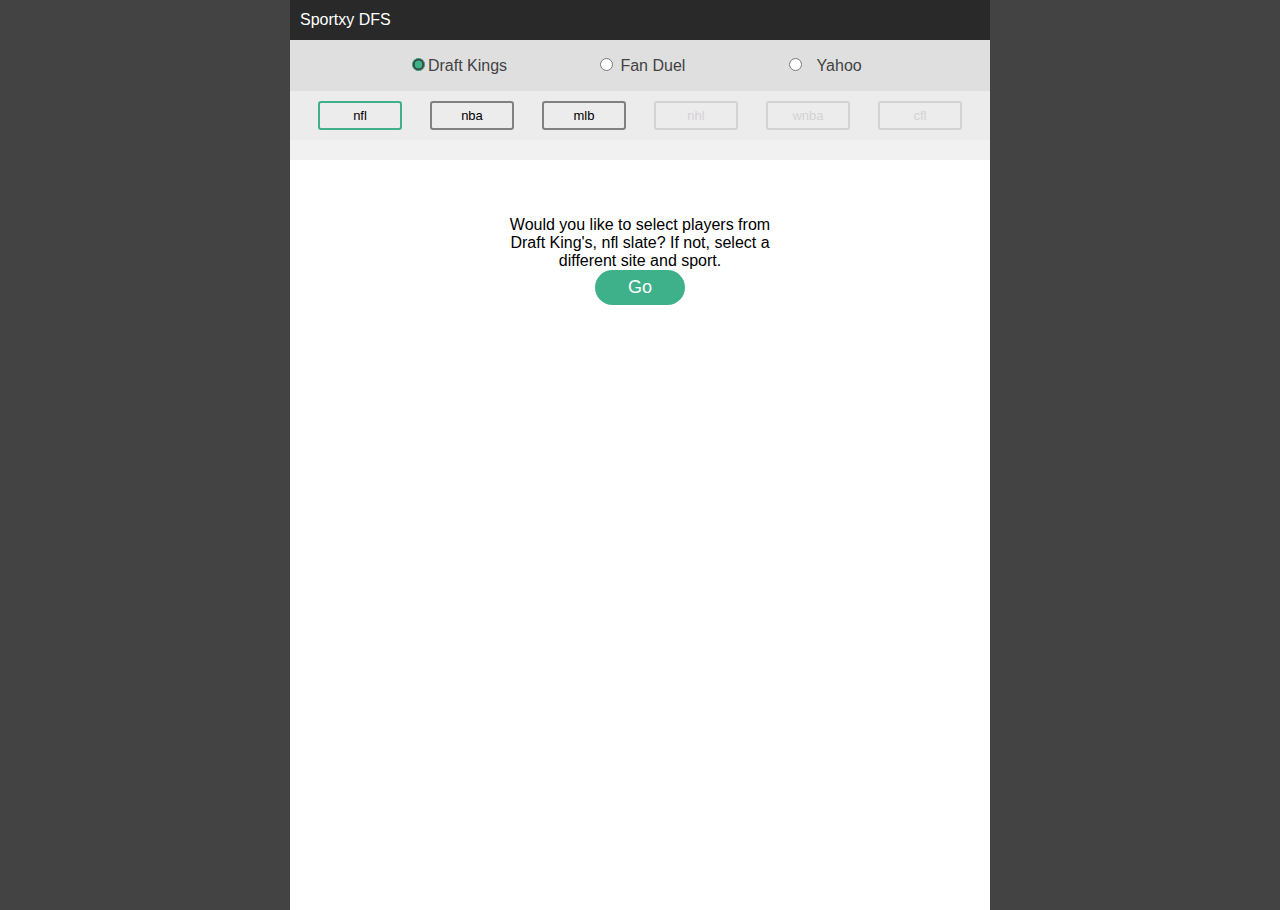
<file: v2/index.html>
<!DOCTYPE html>
<html lang="en">   
<head>
  <meta charset="UTF-8">
  <meta name="viewport" content="width=device-width, initial-scale=1.0">
  <link rel="stylesheet" href="static/design/BEM/index.css">
  <link rel="preconnect" href="https://fonts.googleapis.com">
  <link rel="preconnect" href="https://fonts.gstatic.com" crossorigin>
  <link href="https://fonts.googleapis.com/css2?family=Bebas+Neue&display=swap" rel="stylesheet">
  <link rel="stylesheet" href="static/design/BEM/index.css" class="css">
  <title>Document</title>
</head>
<body>
  <header class="header bebas-neue-header">
    <p class="logo">
        <span class="logo__text--name">sportxy</span>
        <span class="logo__text--subject">dfs</span>
    </p>
  </header>
  <form class="site-select bebas-neue-regular" id="roster-options" action="">
    <div id="sites"></div>
    <div id="sports"></div>
  </form>
    <div id="controls"></div>
    <div id="content"></div>
  <script src="  main.js" type="module"></script>
</body>
</html>
</file>
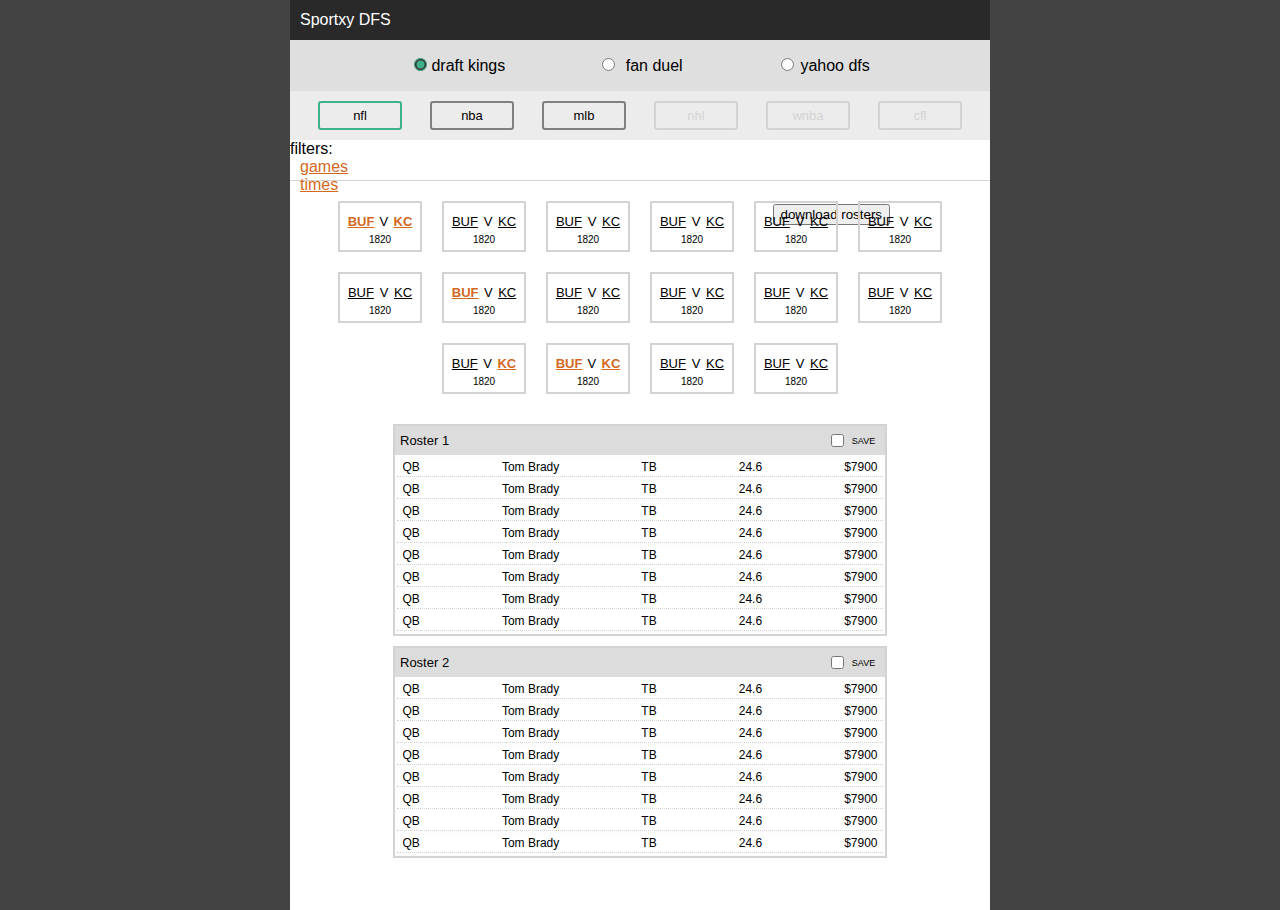
<file: v2/static/design/BEM/index.html>
<!DOCTYPE html>
<html lang="en">
<head>
    <meta charset="UTF-8">
    <meta name="viewport" content="width=device-width, initial-scale=1.0">
    <link rel="stylesheet" href="index.css">
    <link rel="preconnect" href="https://fonts.googleapis.com">
    <link rel="preconnect" href="https://fonts.gstatic.com" crossorigin>
    <link href="https://fonts.googleapis.com/css2?family=Bebas+Neue&display=swap" rel="stylesheet">
    <title>Document</title>
</head>
<body>
    <header class="header bebas-neue-header">
    <p class="logo">
        <span class="logo__text--name">sportxy</span>
        <span class="logo__text--subject">dfs</span>
    </p>
    </header>
    <form class="site-select bebas-neue-regular" id="roster-options" action="">
        <ul class="site-options">
            <li class="site-options__option">
                <label for="dk">
                    <input type="radio" id="dk" name="site-select" value="dk" checked></label>
                    <p site-options__link>draft kings</p>
                </label>
            </li>
            <li class="site-options__option">
                <label for="fd">
                    <input type="radio" id="fd" name="site-select" value="fd"></label>
                    <p site-options__link>fan duel</p>
                </label>
            </li>
            <li class="site-options__option">
                <label for="yf">
                    <input type="radio" id="yf" name="site-select" value="yf"></label>
                    <p site-options__link>yahoo dfs</p>
                </label>
            </li>
        </ul>
        <div class="sport-options">
            <p class="sport-options__option sport-options__option--selected">nfl</p>
            <p class="sport-options__option">nba</p>
            <p class="sport-options__option">mlb</p>
            <p class="sport-options__option sport-options__option--disabled">nhl</p>
            <p class="sport-options__option sport-options__option--disabled">wnba</p>
            <p class="sport-options__option sport-options__option--disabled">cfl</p>
        </div>
    </form>
    <!-- <div class="btn-submit">
      <p class="selection-memo">Would you like to select players from {site}, {sport} slate? If not, select a different site and sport.
      </p>      
      <input class="submit-btn" type="submit" for="roster-options" value="go"></input>
    </div> -->
    <div class="controls">
      <div class="filter-controls">
        <p class="filters__label">filters:</p><p class="filters__link">games</p><p class="filters__link">times</p>
      </div>
      <div class="player-controls">
        <p>view and/or confirm selections</p><p>clear selections</p>
      </div>
      <div class="roster-controls"><button class="roster-controls__btn">download rosters</button class="roster-controls__btn"></div>
    </div> 
    <div class="schedule">
      <div class="schedule-card">
        <div class="schedule-card__game-info">
          <section class="schedule-card__teams">
            <p class="schedule-card__link--clicked">BUF</p>
            <p>V</p>
            <p class="schedule-card__link--clicked">KC</p>
          </section>
          <p class="schedule-card__time">1820</p>
        </div>
      </div>
      <div class="schedule-card">
        <div class="schedule-card__game-info">
          <section class="schedule-card__teams">
            <p class="schedule-card__link">BUF</p>
            <p>V</p>
            <p class="schedule-card__link">KC</p>
          </section>
          <p class="schedule-card__time">1820</p>
        </div>
      </div>
      <div class="schedule-card">
        <div class="schedule-card__game-info">
          <section class="schedule-card__teams">
            <p class="schedule-card__link">BUF</p>
            <p>V</p>
            <p class="schedule-card__link">KC</p>
          </section>
          <p class="schedule-card__time">1820</p>
        </div>
      </div>
      <div class="schedule-card">
        <div class="schedule-card__game-info">
          <section class="schedule-card__teams">
            <p class="schedule-card__link">BUF</p>
            <p>V</p>
            <p class="schedule-card__link">KC</p>
          </section>
          <p class="schedule-card__time">1820</p>
        </div>
      </div>
      <div class="schedule-card">
        <div class="schedule-card__game-info">
          <section class="schedule-card__teams">
            <p class="schedule-card__link">BUF</p>
            <p>V</p>
            <p class="schedule-card__link">KC</p>
          </section>
          <p class="schedule-card__time">1820</p>
        </div>
      </div>
      <div class="schedule-card">
        <div class="schedule-card__game-info">
          <section class="schedule-card__teams">
            <p class="schedule-card__link">BUF</p>
            <p>V</p>
            <p class="schedule-card__link">KC</p>
          </section>
          <p class="schedule-card__time">1820</p>
        </div>
      </div>
      <div class="schedule-card">
        <div class="schedule-card__game-info">
          <section class="schedule-card__teams">
            <p class="schedule-card__link">BUF</p>
            <p>V</p>
            <p class="schedule-card__link">KC</p>
          </section>
          <p class="schedule-card__time">1820</p>
        </div>
      </div>
      <div class="schedule-card">
        <div class="schedule-card__game-info">
          <section class="schedule-card__teams">
            <p class="schedule-card__link--clicked">BUF</p>
            <p>V</p>
            <p class="schedule-card__link">KC</p>
          </section>
          <p class="schedule-card__time">1820</p>
        </div>
      </div>
      <div class="schedule-card">
        <div class="schedule-card__game-info">
          <section class="schedule-card__teams">
            <p class="schedule-card__link">BUF</p>
            <p>V</p>
            <p class="schedule-card__link">KC</p>
          </section>
          <p class="schedule-card__time">1820</p>
        </div>
      </div>
      <div class="schedule-card">
        <div class="schedule-card__game-info">
          <section class="schedule-card__teams">
            <p class="schedule-card__link">BUF</p>
            <p>V</p>
            <p class="schedule-card__link">KC</p>
          </section>
          <p class="schedule-card__time">1820</p>
        </div>
      </div>
      <div class="schedule-card">
        <div class="schedule-card__game-info">
          <section class="schedule-card__teams">
            <p class="schedule-card__link">BUF</p>
            <p>V</p>
            <p class="schedule-card__link">KC</p>
          </section>
          <p class="schedule-card__time">1820</p>
        </div>
      </div>
      <div class="schedule-card">
        <div class="schedule-card__game-info">
          <section class="schedule-card__teams">
            <p class="schedule-card__link">BUF</p>
            <p>V</p>
            <p class="schedule-card__link">KC</p>
          </section>
          <p class="schedule-card__time">1820</p>
        </div>
      </div>
      <div class="schedule-card">
        <div class="schedule-card__game-info">
          <section class="schedule-card__teams">
            <p class="schedule-card__link">BUF</p>
            <p>V</p>
            <p class="schedule-card__link--clicked">KC</p>
          </section>
          <p class="schedule-card__time">1820</p>
        </div>
      </div>
      <div class="schedule-card">
        <div class="schedule-card__game-info">
          <section class="schedule-card__teams">
            <p class="schedule-card__link--clicked">BUF</p>
            <p>V</p>
            <p class="schedule-card__link--clicked">KC</p>
          </section>
          <p class="schedule-card__time">1820</p>
        </div>
      </div>
      <div class="schedule-card">
        <div class="schedule-card__game-info">
          <section class="schedule-card__teams">
            <p class="schedule-card__link">BUF</p>
            <p>V</p>
            <p class="schedule-card__link">KC</p>
          </section>
          <p class="schedule-card__time">1820</p>
        </div>
      </div>
      <div class="schedule-card">
        <div class="schedule-card__game-info">
          <section class="schedule-card__teams">
            <p class="schedule-card__link">BUF</p>
            <p>V</p>
            <p class="schedule-card__link">KC</p>
          </section>
          <p class="schedule-card__time">1820</p>
        </div>
      </div>
    </div>
    <div class="times">
      <div class="times-container">
        <div class="time-card time-card--clicked">
            <p class="time-card__time">MORNING</p>
        </div>
        <div class="time-card">
            <p class="time-card__time">AFTERNOON</p>
        </div>
        <div class="time-card">
            <p class="time-card__time">PRIMETIME</p>
        </div>
      </div>
      <div class="btn-submit">
        <input class="submit-btn" type="submit" for="roster-options" value="search"></input>
      </div>
    </div>
    <div class="players">
      <div class="player-list">
        <div class="player__stats player-list__labels">
          <span class="player__data">position</span>
          <span class="player__data">name</span>
          <span class="player__data">team</span>
          <span class="player__data">fppg</span>
          <span class="player__data">salary</span>
        </div>
        <div class="player selected">
          <div class="player__stats">
            <span class="player__data player__data--uppercase">qb</span>
            <span class="player__data">tom brady</span>
            <span class="player__data player__data--uppercase">tb</span>
            <span class="player__data">24.6</span>
            <span class="player__data">$7900</span>
          </div>
          <div class="player__game">
            <p>MIA@TB 10/10/2021 01:00PM ET</p>
          </div>
        </div>
        <div class="player">
          <div class="player__stats">
            <span class="player__data player__data--uppercase">qb</span>
            <span class="player__data">tom brady</span>
            <span class="player__data player__data--uppercase">tb</span>
            <span class="player__data">24.6</span>
            <span class="player__data">$7900</span>
          </div>
          <div class="player__game">
            <p>MIA@TB 10/10/2021 01:00PM ET</p>
          </div>
        </div>
        <div class="player">
          <div class="player__stats">
            <span class="player__data player__data--uppercase">qb</span>
            <span class="player__data">tom brady</span>
            <span class="player__data player__data--uppercase">tb</span>
            <span class="player__data">24.6</span>
            <span class="player__data">$7900</span>
          </div>
          <div class="player__game">
            <p>MIA@TB 10/10/2021 01:00PM ET</p>
          </div>
        </div>
        <div class="player">
          <div class="player__stats">
            <span class="player__data player__data--uppercase">qb</span>
            <span class="player__data">tom brady</span>
            <span class="player__data player__data--uppercase">tb</span>
            <span class="player__data">24.6</span>
            <span class="player__data">$7900</span>
          </div>
          <div class="player__game">
            <p>MIA@TB 10/10/2021 01:00PM ET</p>
          </div>
        </div>
        <div class="player">
          <div class="player__stats">
            <span class="player__data player__data--uppercase">qb</span>
            <span class="player__data">tom brady</span>
            <span class="player__data player__data--uppercase">tb</span>
            <span class="player__data">24.6</span>
            <span class="player__data">$7900</span>
          </div>
          <div class="player__game">
            <p>MIA@TB 10/10/2021 01:00PM ET</p>
          </div>
        </div>
        <div class="player">
          <div class="player__stats">
            <span class="player__data player__data--uppercase">qb</span>
            <span class="player__data">tom brady</span>
            <span class="player__data player__data--uppercase">tb</span>
            <span class="player__data">24.6</span>
            <span class="player__data">$7900</span>
          </div>
          <div class="player__game">
            <p>MIA@TB 10/10/2021 01:00PM ET</p>
          </div>
        </div>
        <div class="player">
          <div class="player__stats">
            <span class="player__data player__data--uppercase">qb</span>
            <span class="player__data">tom brady</span>
            <span class="player__data player__data--uppercase">tb</span>
            <span class="player__data">24.6</span>
            <span class="player__data">$7900</span>
          </div>
          <div class="player__game">
            <p>MIA@TB 10/10/2021 01:00PM ET</p>
          </div>
        </div>   
      </div>
      <div class="player-pool">
        <div class="close-icon"><p class="close-icon__text">back</p></div>
        <ul class="player-pool__list">
          <li class="player-pool__item"><p class="player-pool__position">qb</p><p class="player-pool__name">tom brady</p><p class="player-pool__fppg">29.1</p><p class="player-pool__salary">$7999</p></li>
          <li class="player-pool__item"><p class="player-pool__position">qb</p><p class="player-pool__name">tom brady</p><p class="player-pool__fppg">29.1</p><p class="player-pool__salary">$7999</p></li>
          <li class="player-pool__item"><p class="player-pool__position">qb</p><p class="player-pool__name">tom brady</p><p class="player-pool__fppg">29.1</p><p class="player-pool__salary">$7999</p></li>
          <li class="player-pool__item"><p class="player-pool__position">qb</p><p class="player-pool__name">tom brady</p><p class="player-pool__fppg">29.1</p><p class="player-pool__salary">$7999</p></li>
          <li class="player-pool__item"><p class="player-pool__position">qb</p><p class="player-pool__name">tom brady</p><p class="player-pool__fppg">29.1</p><p class="player-pool__salary">$7999</p></li>
          <li class="player-pool__item"><p class="player-pool__position">qb</p><p class="player-pool__name">tom brady</p><p class="player-pool__fppg">29.1</p><p class="player-pool__salary">$7999</p></li>
          <li class="player-pool__item"><p class="player-pool__position">qb</p><p class="player-pool__name">tom brady</p><p class="player-pool__fppg">29.1</p><p class="player-pool__salary">$7999</p></li>
          <li class="player-pool__item"><p class="player-pool__position">qb</p><p class="player-pool__name">tom brady</p><p class="player-pool__fppg">29.1</p><p class="player-pool__salary">$7999</p></li>
          <li class="player-pool__item"><p class="player-pool__position">qb</p><p class="player-pool__name">tom brady</p><p class="player-pool__fppg">29.1</p><p class="player-pool__salary">$7999</p></li>
          <li class="player-pool__item"><p class="player-pool__position">qb</p><p class="player-pool__name">tom brady</p><p class="player-pool__fppg">29.1</p><p class="player-pool__salary">$7999</p></li>
          <li class="player-pool__item"><p class="player-pool__position">qb</p><p class="player-pool__name">tom brady</p><p class="player-pool__fppg">29.1</p><p class="player-pool__salary">$7999</p></li>
          <li class="player-pool__item"><p class="player-pool__position">qb</p><p class="player-pool__name">tom brady</p><p class="player-pool__fppg">29.1</p><p class="player-pool__salary">$7999</p></li>
          <li class="player-pool__item"><p class="player-pool__position">qb</p><p class="player-pool__name">tom brady</p><p class="player-pool__fppg">29.1</p><p class="player-pool__salary">$7999</p></li>
        </ul>
        <div class="btn-container">
          <input class="btn-get" type="submit" value="get rosters">
        </div>
      </div>
    </div>
    <div class="rosters">
      <div class="roster">
        <div class="roster-heading">
          <p class="roster-id">roster 1</p>
          <label for="roster-1" class="roster__save">
            <input id="roster-1" type="checkbox" class="roster__save-input" name="roster-1" value="roster-1">
            <p class="roster__save-text">save</p>
          </label>
        </div>        <div class="roster__player">
          <div class="roster-player__items">
            <span class="player__data player__data--uppercase">qb</span>
            <span class="player__data">tom brady</span>
            <span class="player__data player__data--uppercase">tb</span>
            <span class="player__data">24.6</span>
            <span class="player__data">$7900</span>
          </div>
        </div> 
        <div class="roster__player">
          <div class="roster-player__items">
            <span class="player__data player__data--uppercase">qb</span>
            <span class="player__data">tom brady</span>
            <span class="player__data player__data--uppercase">tb</span>
            <span class="player__data">24.6</span>
            <span class="player__data">$7900</span>
          </div>
        </div> 
        <div class="roster__player">
          <div class="roster-player__items">
            <span class="player__data player__data--uppercase">qb</span>
            <span class="player__data">tom brady</span>
            <span class="player__data player__data--uppercase">tb</span>
            <span class="player__data">24.6</span>
            <span class="player__data">$7900</span>
          </div>
        </div> 
        <div class="roster__player">
          <div class="roster-player__items">
            <span class="player__data player__data--uppercase">qb</span>
            <span class="player__data">tom brady</span>
            <span class="player__data player__data--uppercase">tb</span>
            <span class="player__data">24.6</span>
            <span class="player__data">$7900</span>
          </div>
        </div> 
        <div class="roster__player">
          <div class="roster-player__items">
            <span class="player__data player__data--uppercase">qb</span>
            <span class="player__data">tom brady</span>
            <span class="player__data player__data--uppercase">tb</span>
            <span class="player__data">24.6</span>
            <span class="player__data">$7900</span>
          </div>
        </div> 
        <div class="roster__player">
          <div class="roster-player__items">
            <span class="player__data player__data--uppercase">qb</span>
            <span class="player__data">tom brady</span>
            <span class="player__data player__data--uppercase">tb</span>
            <span class="player__data">24.6</span>
            <span class="player__data">$7900</span>
          </div>
        </div> 
        <div class="roster__player">
          <div class="roster-player__items">
            <span class="player__data player__data--uppercase">qb</span>
            <span class="player__data">tom brady</span>
            <span class="player__data player__data--uppercase">tb</span>
            <span class="player__data">24.6</span>
            <span class="player__data">$7900</span>
          </div>
        </div> 
        <div class="roster__player">
          <div class="roster-player__items">
            <span class="player__data player__data--uppercase">qb</span>
            <span class="player__data">tom brady</span>
            <span class="player__data player__data--uppercase">tb</span>
            <span class="player__data">24.6</span>
            <span class="player__data">$7900</span>
          </div>
        </div> 
      </div>
      <div class="roster">
        <div class="roster-heading">
          <p class="roster-id">roster 2</p>
          <label for="roster-1" class="roster__save">
            <input id="roster-1" type="checkbox" class="roster__save-input" name="roster-1" value="roster-1">
            <p class="roster__save-text">save</p>
          </label>
        </div>
        <div class="roster__player">
          <div class="roster-player__items">
            <span class="player__data player__data--uppercase">qb</span>
            <span class="player__data">tom brady</span>
            <span class="player__data player__data--uppercase">tb</span>
            <span class="player__data">24.6</span>
            <span class="player__data">$7900</span>
          </div>
        </div> 
        <div class="roster__player">
          <div class="roster-player__items">
            <span class="player__data player__data--uppercase">qb</span>
            <span class="player__data">tom brady</span>
            <span class="player__data player__data--uppercase">tb</span>
            <span class="player__data">24.6</span>
            <span class="player__data">$7900</span>
          </div>
        </div> 
        <div class="roster__player">
          <div class="roster-player__items">
            <span class="player__data player__data--uppercase">qb</span>
            <span class="player__data">tom brady</span>
            <span class="player__data player__data--uppercase">tb</span>
            <span class="player__data">24.6</span>
            <span class="player__data">$7900</span>
          </div>
        </div> 
        <div class="roster__player">
          <div class="roster-player__items">
            <span class="player__data player__data--uppercase">qb</span>
            <span class="player__data">tom brady</span>
            <span class="player__data player__data--uppercase">tb</span>
            <span class="player__data">24.6</span>
            <span class="player__data">$7900</span>
          </div>
        </div> 
        <div class="roster__player">
          <div class="roster-player__items">
            <span class="player__data player__data--uppercase">qb</span>
            <span class="player__data">tom brady</span>
            <span class="player__data player__data--uppercase">tb</span>
            <span class="player__data">24.6</span>
            <span class="player__data">$7900</span>
          </div>
        </div> 
        <div class="roster__player">
          <div class="roster-player__items">
            <span class="player__data player__data--uppercase">qb</span>
            <span class="player__data">tom brady</span>
            <span class="player__data player__data--uppercase">tb</span>
            <span class="player__data">24.6</span>
            <span class="player__data">$7900</span>
          </div>
        </div> 
        <div class="roster__player">
          <div class="roster-player__items">
            <span class="player__data player__data--uppercase">qb</span>
            <span class="player__data">tom brady</span>
            <span class="player__data player__data--uppercase">tb</span>
            <span class="player__data">24.6</span>
            <span class="player__data">$7900</span>
          </div>
        </div> 
        <div class="roster__player">
          <div class="roster-player__items">
            <span class="player__data player__data--uppercase">qb</span>
            <span class="player__data">tom brady</span>
            <span class="player__data player__data--uppercase">tb</span>
            <span class="player__data">24.6</span>
            <span class="player__data">$7900</span>
          </div>
        </div> 
      </div>
    </div>
</body>
</html>
</file>
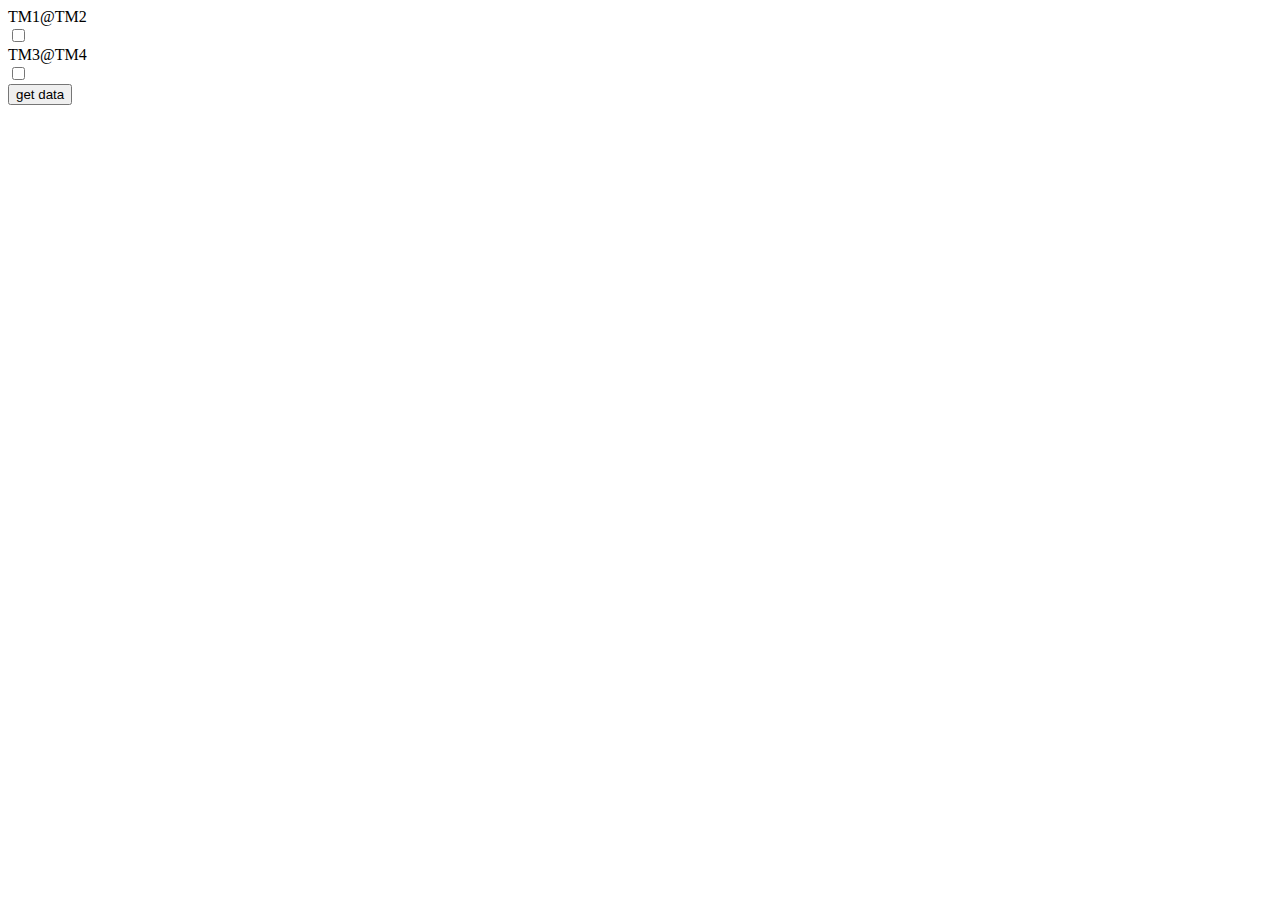
<file: formxy.html>
<!doctype html>
<html>
<head></head>
<body>
<div id="main"> /*
<form action="" name="formxy" id="formxy" method="post">
  <div>
    <label id="lbl-gm-1" for="gm-1" class=""><section>gm@gm</section></label>
    <input id="input-gm-1" name="gm-1" type="checkbox"></input>
  </div>
  <div>
    <label id="lbl-gm-2" for="gm-2" class=""><section>gm@gm</section></label>
    <input id="input-gm-2" name="gm-2" type="checkbox"></input>
  </div>
  
  <!-- submit -->  
  <input type="submit" name="get-data" value="get data" onclick="" id="btn-get-data" class="btn-submit">  */
</form>
</div>


<script>
// GLOBALS
const main = document.getElementById("main");
let schedule = [{GmInfo: "TM1@TM2 2024-07-17 1500"},{GmInfo: "TM3@TM4 2024-07-17 1500" }];
let formVals;

//FUNCTIONS 

/* Get shedule
* in: date
* fn: query api
* out: schedule
*/
function getSchedule(date){
// date: YYYY-MM-DD
}




/* Generate Gm Template
* in: form data
* fn: create object
* out: form data as object -> fetch function
*/
function genGmTemplate(arr){
  let gms = `<form action="" name="formxy" id="formxy" method="post">`;
  for(let i=0; i<arr.length; i++){
  let gmNum = i;
  let gmInfoArr = arr[i]["GmInfo"].split(" ");
  let gmInfo = gmInfoArr[0];
  let template = `<div>
    <label id="lbl-gm-${gmNum}" for="gm-${gmNum}" class=""><section>${gmInfo}</section></label>
    <input id="input-gm-${gmNum}" name="gm-${gmNum}" type="checkbox"></input>
  </div>`;
  gms = gms + `${template}`;
  }
  gms += `<!-- submit -->  
  <input type="submit" name="get-data" value="get data" onclick="" id="btn-get-data" class="btn-submit">
  </form>`;
  main.innerHTML = gms;
}  
genGmTemplate(schedule);


// CONTROL
/* Get form data
* in: form data
* fn: create object
* out: form data as object -> fetch function
*/
  const btn = document.querySelector("#btn-get-data");
  const form = document.querySelector('#formxy');

  btn.addEventListener('click', (e) => {
  e.preventDefault();
  const formData = new FormData(form);
  const values = [...formData.entries()];
  formVals = values;
  console.log(formVals);
  });





</script>
</body>
</html>
</file>
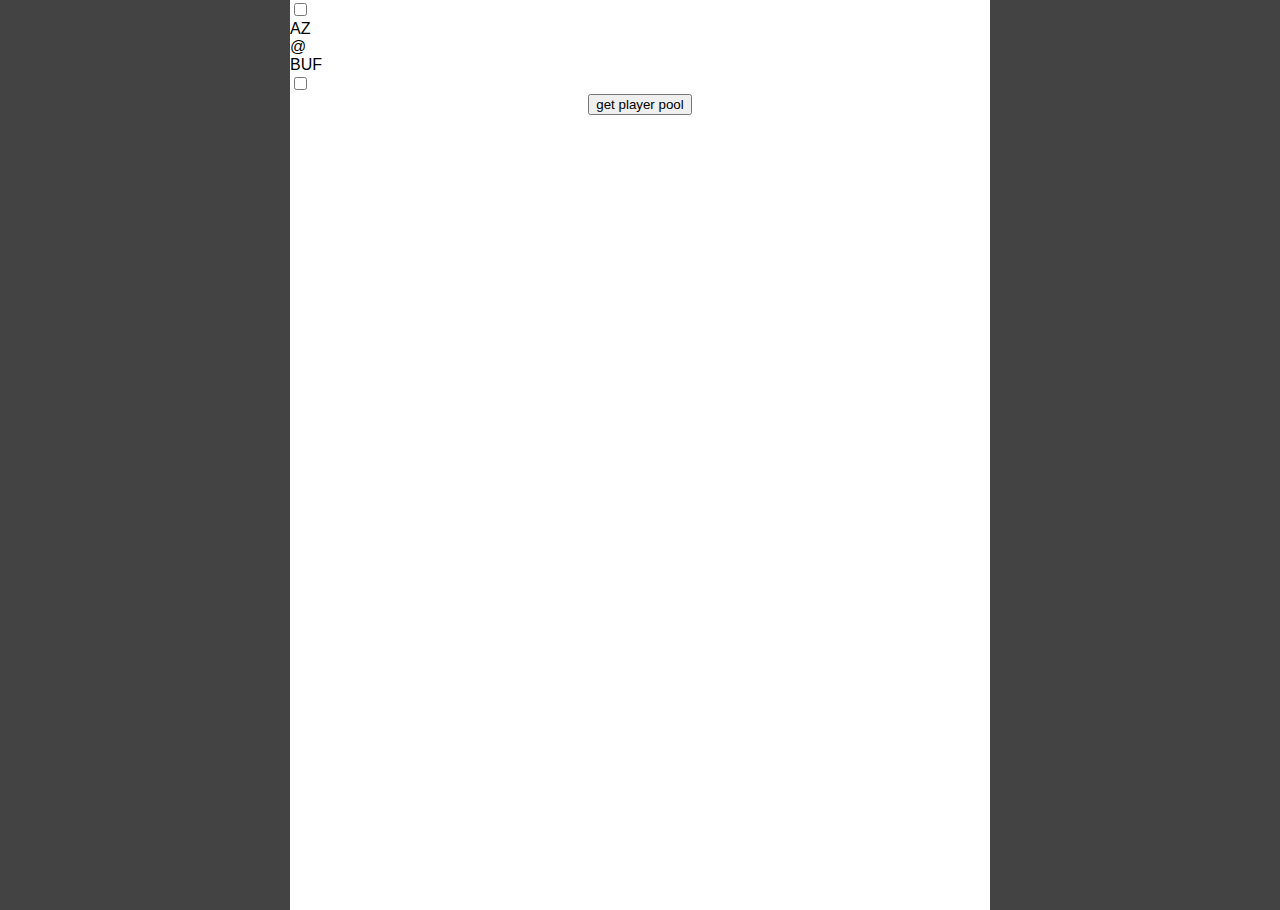
<file: dev/dev.html>
<!DOCTYPE html>
<html lang="en">
<head>
  <meta charset="UTF-8">
  <meta name="viewport" content="width=device-width, initial-scale=1.0">
  <link rel="stylesheet" href="../main.css">
  <title>Document</title>
</head>
<body>
<style></style>
<div class="gameContainer">
  <form action="" class="gameOptionForm" name="gameOptionForm" id="gameOptions">
    <div class="gameOption">
      <label for="Arz">
        <input type="checkbox" value="AZ" name="Arz">
        <p>AZ</p>
      </label>
      <p>@</p>
      <label for="Buffalo">
        <p>BUF</p>
        <input type="checkbox" value="BUF" name="Buffalo">
      </label>
    </div>
    <div class="game-option-submit-container" style="width: 100%; text-align: center;">
      <input type="submit" id="game-submit" value="get player pool" class="game-option-submit">
    </div>
  </form>
</div>
<script>
const form = document.getElementById("gameOptions");
form.addEventListener("submit", function (e){
const submit = document.getElementById("game-submit");
  e.preventDefault();
  data =  new FormData(form, submit);
  for(const [key, value] of data.entries()){
    console.log(key, value);
  }
})


</script>
<!--0
: 
AvgPointsPerGame
: 
"26"
GameInfo
: 
"JAX@BUF 10/08/2023 09:30AM ET"
TeamAbbrev
: 
"BUF"
createdAt
: 
"0000-00-00 00:00:00"
id
: 
"5"
name
: 
"Stefon Diggs"
nameID
: 
"Stefon Diggs (30042356)"
playerID
: 
"30042356"
position
: 
"WR"
rosterPos
: 
"WR/FLEX"
salary
: 
"8400"
updatedAt
: 
"0000-00-00 00:00:00"
<div class="gameOption">
  <label for="AZ">
    <input type="checkbox" value="AZ" name="AZ">
    <p>CHI</p>
  </label>
  <p>@</p>
  <label for="AZ">
    <p>DET</p>
    <input type="checkbox" value="AZ" name="AZ">
  </label>
</div>
<div class="gameOption">
  <label for="AZ">
    <input type="checkbox" value="AZ" name="AZ">
    <p>CHI</p>
  </label>
  <p>@</p>
  <label for="AZ">
    <p>DET</p>
    <input type="checkbox" value="AZ" name="AZ">
  </label>
</div>
<div class="gameOption">
  <label for="AZ">
    <input type="checkbox" value="AZ" name="AZ">
    <p>AZ</p>
  </label>
  <p>@</p>
  <label for="AZ">
    <p>BUF</p>
    <input type="checkbox" value="AZ" name="AZ">
  </label>
</div>
<div class="gameOption">
  <label for="AZ">
    <input type="checkbox" value="AZ" name="AZ">
    <p>CHI</p>
  </label>
  <p>@</p>
  <label for="AZ">
    <p>DET</p>
    <input type="checkbox" value="AZ" name="AZ">
  </label>
</div>
<div class="gameOption">
  <label for="AZ">
    <input type="checkbox" value="AZ" name="AZ">
    <p>CHI</p>
  </label>
  <p>@</p>
  <label for="AZ">
    <p>DET</p>
    <input type="checkbox" value="AZ" name="AZ">
  </label>
</div>
<div class="gameOption">
  <label for="AZ">
    <input type="checkbox" value="AZ" name="AZ">
    <p>AZ</p>
  </label>
  <p>@</p>
  <label for="AZ">
    <p>BUF</p>
    <input type="checkbox" value="AZ" name="AZ">
  </label>
</div>
<div class="gameOption">
  <label for="AZ">
    <input type="checkbox" value="AZ" name="AZ">
    <p>CHI</p>
  </label>
  <p>@</p>
  <label for="AZ">
    <p>DET</p>
    <input type="checkbox" value="AZ" name="AZ">
  </label>
</div>
<div class="gameOption">
  <label for="AZ">
    <input type="checkbox" value="AZ" name="AZ">
    <p>CHI</p>
  </label>
  <p>@</p>
  <label for="AZ">
    <p>DET</p>
    <input type="checkbox" value="AZ" name="AZ">
  </label>
</div>
<div class="gameOption">
  <label for="AZ">
    <input type="checkbox" value="AZ" name="AZ">
    <p>AZ</p>
  </label>
  <p>@</p>
  <label for="AZ">
    <p>BUF</p>
    <input type="checkbox" value="AZ" name="AZ">
  </label>
</div>
<div class="gameOption">
  <label for="AZ">
    <input type="checkbox" value="AZ" name="AZ">
    <p>CHI</p>
  </label>
  <p>@</p>
  <label for="AZ">
    <p>DET</p>
    <input type="checkbox" value="AZ" name="AZ">
  </label>
</div>
<div class="gameOption">
  <label for="AZ">
    <input type="checkbox" value="AZ" name="AZ">
    <p>CHI</p>
  </label>
  <p>@</p>
  <label for="AZ">
    <p>DET</p>
    <input type="checkbox" value="AZ" name="AZ">
  </label>
</div>
<div class="gameOption">
  <label for="AZ">
    <input type="checkbox" value="AZ" name="AZ">
    <p>AZ</p>
  </label>
  <p>@</p>
  <label for="AZ">
    <p>BUF</p>
    <input type="checkbox" value="AZ" name="AZ">
  </label>
</div>
<div class="gameOption">
  <label for="AZ">
    <input type="checkbox" value="AZ" name="AZ">
    <p>CHI</p>
  </label>
  <p>@</p>
  <label for="AZ">
    <p>DET</p>
    <input type="checkbox" value="AZ" name="AZ">
  </label>
</div>
<div class="gameOption">
  <label for="AZ">
    <input type="checkbox" value="AZ" name="AZ">
    <p>CHI</p>
  </label>
  <p>@</p>
  <label for="AZ">
    <p>DET</p>
    <input type="checkbox" value="AZ" name="AZ">
  </label>
</div>
<div class="gameOption">
  <label for="AZ">
    <input type="checkbox" value="AZ" name="AZ">
    <p>AZ</p>
  </label>
  <p>@</p>
  <label for="AZ">
    <p>BUF</p>
    <input type="checkbox" value="AZ" name="AZ">
  </label>
</div>
<div class="gameOption">
  <label for="AZ">
    <input type="checkbox" value="AZ" name="AZ">
    <p>CHI</p>
  </label>
  <p>@</p>
  <label for="AZ">
    <p>DET</p>
    <input type="checkbox" value="AZ" name="AZ">
  </label>
</div> 
<div class="gameOption">
  <label for="AZ">
    <input type="checkbox" value="AZ" name="AZ">
    <p>CHI</p>
  </label>
  <p>@</p>
  <label for="AZ">
    <p>DET</p>
    <input type="checkbox" value="AZ" name="AZ">
  </label>
</div> -->
</body>
</html>
</file>
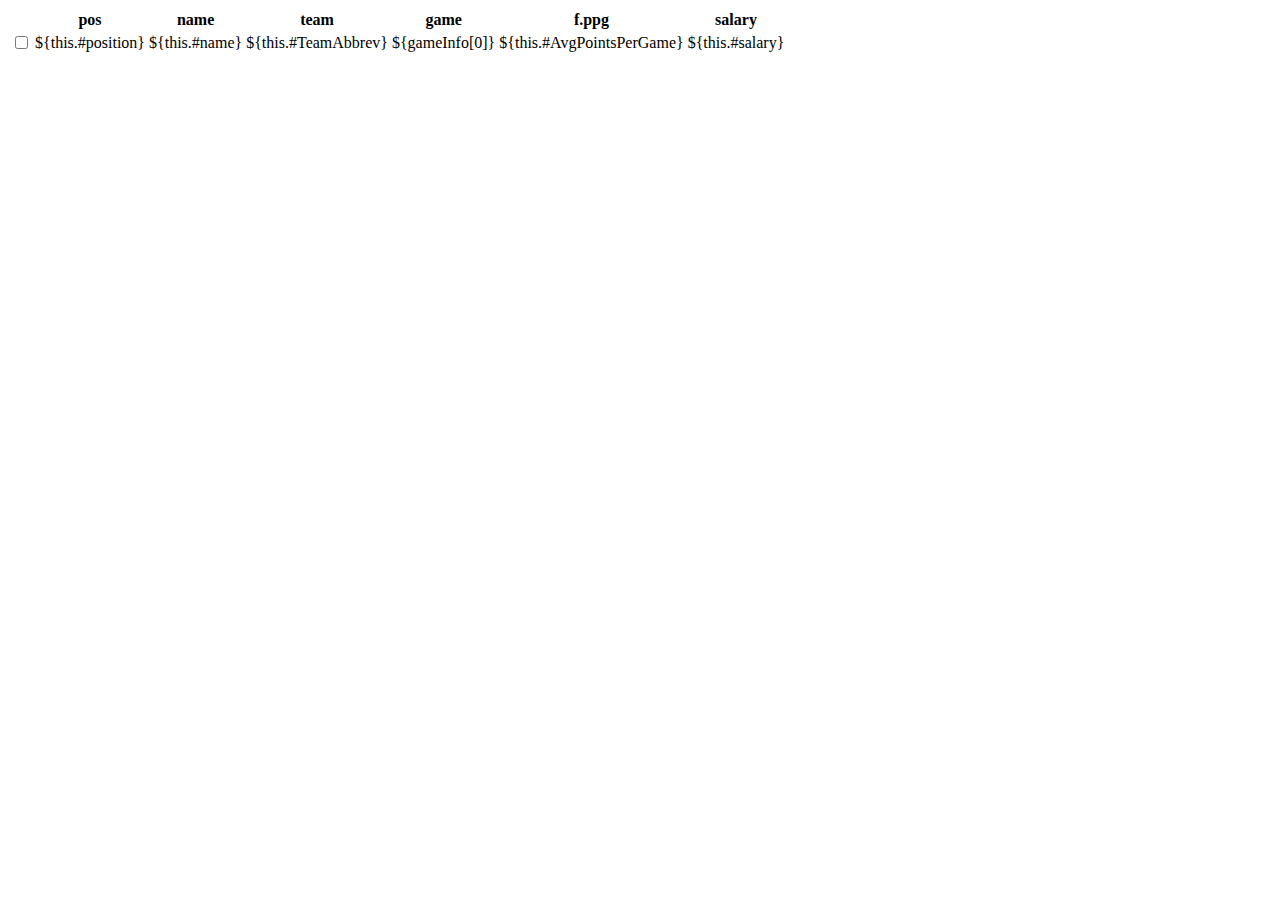
<file: dev/table.html>
<!DOCTYPE html>
<html lang="en">
<head>
  <meta charset="UTF-8">
  <meta name="viewport" content="width=device-width, initial-scale=1.0">
  <title>Document</title>
</head>
<body>
  <table>
    <tr>
      <th></th>
      <th>pos</th>
      <th>name</th>
      <th>team</th>
      <th>game</th>
      <th>f.ppg</th>
      <th>salary</th>
    </tr>
    <tr>
      <td class="player-list--input">
        <label for="${this.#name}">
          <input type="checkbox" id="player-${this.#id}" name="${this.#name}" value="${this.#id}">
        </label>
      </td>
      <td>${this.#position}</td>
      <td>${this.#name}</td>
      <td>${this.#TeamAbbrev}</td>
      <td>${gameInfo[0]}</td>
      <td>${this.#AvgPointsPerGame}</td>
      <td>${this.#salary}</td>
    </tr>
  </table>
  <script src="./x.js"></script>
</body>
</html>
</file>
<file: v2/static/design/BEM/index.css>
/* 
Block
Encapsulates a standalone entity that is meaningful on its own. 
While blocks can be nested and interact with each other, 
semantically they remain equal; there is no precedence or hierarchy. 
Holistic entities without DOM representation (such as controllers or 
models) can be blocks as well.

Element
Parts of a block and have no standalone meaning. 
Any element is semantically tied to its block. 

Modifier
Flags on blocks or elements. Use them to change appearance, 
behavior or state.

ex: 
form class="form form--theme-xmas form--simple">
  <input class="form__input" type="text" />
  <input
    class="form__submit form__submit--disabled"
    type="submit" />
</form>

.form { }
.form--theme-xmas { }
.form--simple { }
.form__input { }
.form__submit { }
.form__submit--disabled { }
*/
html, body, p{
    padding: 0;
    margin: 0;
    font-family: sans-serif, 'Segoe UI', Tahoma, Geneva, Verdana;
}
html{
    background-color: #434343;
    height: 100%;
    width: 100%;
}
body{
    background-color: #fff;
    margin: 0 auto;
    /* height: 100%; */
    min-height: 100vh;
    width: 100%;
    max-width: 700px;
    min-width: 330px;
    /* overflow: inherit; */
    padding-bottom: 10px;
}
#controls{
    background: #f1f1f1;
    /* min-height: 50px; */
    padding: 10px;
}
.bebas-neue-regular {
    font-family: "Bebas Neue", sans-serif;
    font-weight: 400;
    font-style: normal;
}
.btn-container{
    display: flex;
    justify-content: center;
    align-items: center;
    padding: 5px;
    margin: 5px 0;
}
.btn-get{
    width: 100px;
    height: 2.5em;
    border-radius: 5px;
    background: #d2f9d1;
    border: 1px solid #d2f9d1;
    color: #3d3d3d;
    text-transform: capitalize;    
}
.btn-submit{
/*  */
/* display: none; */
/*  */
    color: black;
    display: flex;
    height: 60%;
    min-height: 200px;
    max-height: 600px;
    flex-direction: column;
    align-items: center;
    justify-content: center;
}  
.close-icon{
    font-size: large;
    color: white;
    width: 90%;
    margin: 0 auto;
    text-align: right;
}
.close-icon__text{
    margin: 10px 0;
    text-decoration: underline;
    font-size: small;
}
.controls{
    border-bottom: 1px solid lightgrey;
    width: 100%;
    height: 90%;
    padding-left: 0px;
    height: 40px;
}
.controls__btn{
    padding: 5px;
    border: 1px solid lightgreen;
    background: #d2f9d1;
    color: #000000cf;
    border-radius: 5px;
    text-transform: uppercase;
    font-size: 10px;
    font-weight: 600;
    margin-left: auto;
    margin-right: 40px;
}
.player-search-controls{
    display: flex;
    align-items: center;
    font-size: smaller;
    height: 100%;
    text-align: left;
    text-transform: capitalize;
    margin-left: 40px;
}
.search__label{
    color: #5b5a5a;;
}
.filters{
    display: flex;
}
.filters__link{
    color: chocolate;
    text-decoration: underline;
    margin: 0 10px;
    cursor: pointer;
}
.header{
    color: white;
    font-family: 'Segoe UI', Tahoma, Geneva, Verdana, sans-serif;
    font-weight: 500;
    height: 6vh;
    max-height: 40px;
    display: flex;
    align-items: center;
    padding: 0px 10px;
    background: #292929;
}
/* .logo{

font-family: sans-serif;
} */
.logo__text--name{
    text-transform: capitalize;
}
.logo__text--subject{
    text-transform: uppercase;
}
.player{
    border: 1px solid lightgrey;
    /* padding: 1px 10px; */
    height: 40px;
    display: flex;
    margin: 0 auto 2px;
    width: 99%;
    flex-direction: column;
    justify-content: space-evenly;
}
.player__stats{
    display: flex;
    justify-content: space-between;
    font-size: 12px;
    padding: 0 5px;
    margin-bottom: 2px;
}
.player__game{
    font-size: x-small;
    padding:0 5px;
}
.player-list{
    width: 100%;
}
.player-list__labels{
    padding: 5px 1%;
    width: 97%;
    border-bottom: 1px solid #8080806b;
    margin: 0 auto 5px;
    font-weight: bold;    
}
.player__data{
    text-transform: capitalize;
    /* margin-right: 5px; */
}
.player__data--uppercase{
    text-transform: uppercase;
}
.player-controls{
    display: none;
    /* display: flex; */
    font-size: smaller;
    height: 100%;
    text-align: left;
    align-items: center;
    text-decoration: underline;
    color: green;
    justify-content: space-between;
    width: 95%;
}
.player-pool{
    display: none;
    /*  */
    width: 100%;
    /* display: flex; */
    flex-direction: column;
    z-index: 2;
    position: absolute;
    background: #000000d4;
    height: 100%;
}
.player-pool__list{
    padding: 0;
    text-align: center;
    color: white;
    list-style: none;
    margin: 0;
}
.player-pool__item{
    display: flex;
    justify-content: space-evenly;
    width: 90%;
    margin: 0 auto;
    background: #d3d3d382;
    border: 1px dotted darkgray;
    padding: 3px;
    align-items: center;
    margin-bottom: 2px;
    font-family: monospace;
}
.player-pool__position{
    margin: 0;
    text-transform: uppercase;
}
.player-pool__name{
    text-transform: capitalize;
    margin: 0;
}
.player-pool__salary, .player-pool__fppg{
    margin: 0;
}
.players{
    display: none;
    width: 100%;
    /* display: flex; */
}
.roster-controls{
    display: flex;
    align-items: center;
    font-size: smaller;
    height: 100%;
    text-align: left;
    text-transform: capitalize;
    justify-content: flex-end;
    width: 98%;
    max-width: 500px;
    margin: 0 auto;
}
.rosters{
    margin: 0 auto;
    /* height: 100%; */
    background: #fff;
    max-width: 500px;
}
.roster{
    background: #fdfdfd;
    border: 2px solid lightgrey;
    width: 98%;
    margin: 2% auto;
}

.roster-heading{
    display: flex;
    background: #cbcbcba6;
    justify-content: space-between;
    align-items: center;
    padding: 0 5px;
}
.roster-id{
    font-size: small;
    text-transform: capitalize;
}
.roster__player{
    padding: 2px 0;
    width: 99%;
    margin: 3px auto;
    border-bottom: 1px dotted lightgrey;
    background: #ffffff;
}
.roster-player__items{
    display: flex;
    justify-content: space-between;
    font-size: 12px;
    padding: 0 5px;
}
.roster__save{
    /* background: #f3f2f2a6; */
    width: 25%;
    padding: 5px 1%;
    text-align: right;
    font-size: smaller;
    display: flex;
    justify-content: flex-end;
    align-items: center;
}
.roster__save-text{
    font-size: xx-small;
    margin-left: 5px;
    text-transform: uppercase;
}
.selected{
    background: #d2f9d1;
    color: #373737;
}
.schedule{
    padding: 10px;
    display: flex;
    flex-wrap: wrap;
    justify-content: center;
    /* height: 70%; */
}
.schedule-card{
    width: 33%;
    max-width: 70px;
    padding: 5px;
    border: 2px solid lightgrey;
    margin: 10px;
}

.schedule-card__game-info{
    display: flex;
    flex-direction: column;
    font-size: small;
}
.schedule-card__teams{
    display: flex;
    justify-content: space-around;
    height: 2em;
    align-items: center;
}
.schedule-card__link, .schedule-card__link--clicked, .sport-options__option{
    cursor: pointer;
}
.schedule-card__link{
    text-decoration: underline;
}
.schedule-card__link--clicked{
    text-decoration: underline;
    color: chocolate;
    font-weight: 600;
}
.schedule-card__time{
    margin: 0;
    text-align: center;
    font-size: x-small;
}
.selection-memo{
    font-weight: 300;
    text-align: center;
    width: 80%;
    max-width: 290px;
}
.site-options{
    border: 0;
    background: #dbdbdbd1;
    display: flex;
    width: 90%;
    /* max-width: 500px; */
    height: 5vh;
    max-height: 35px;
    justify-content: space-evenly;
    margin: 0;
    padding: 8px 5%;
    list-style: none;
    align-items: center;
}
.site-options__option{
    accent-color: #3eb18a;
    padding: 1px;
    display: flex;
    align-items: center;
    justify-content: space-evenly;
    min-width: 100px;
}
.site-options__link{
    color: #434343;
    font-size: medium;
    font-weight: 500;
    text-decoration: none;
    text-transform: capitalize;
}
.site-select{
    background: #dbdbdb45;
    width: 100%;
}
.sport-options{
    background-color: rgb(211 211 211 / 26%);
    display: flex;
    justify-content: space-evenly;
    padding: 10px 0;
    width: 100%;
}
.sport-options__option{
    /* background-color: #d2f9d1; */
    border: 2px solid grey;
    border-radius: 3px;
    font-size: small;
    padding: 5px;
    text-align: center;
    width: 10%;
    max-width: 70px;
}
.sport-options__option--selected{
    border-color: #3eb18a;
}
.sport-options__option--disabled{
    border: 2px solid lightgrey;
    color: lightgrey;
}
.submit-btn{
    color: white;
    background-color: #3eb18a;
    border: 0;
    border-radius: 25px;
    font-size: large;
    height: 35px;
    text-transform: capitalize;
    width: 25%;
    max-width: 90px;
}
.times{
    /*  */
    display: none;
    /*  */
    margin: 0;
    /* display: flex; */
    flex-direction: column;
    padding: 10px;
    justify-content: space-around;
}
.time-card{
    text-align: center;
    margin: 0;
    font-size: smaller;
    border: 2px solid grey;
    padding: 10px;
    max-width: 90px;
    min-width: 80px;
    width: 25%;
}
.time-card--clicked{
    border: 2px solid chocolate;
    color: chocolate;
}
.time-card__time{
    margin: 0;
}
.times-container{
    display: flex;
    width: 100%;
    justify-content: space-around;
}
</file>
<file: main.css>
/* 
Block
Encapsulates a standalone entity that is meaningful on its own. 
While blocks can be nested and interact with each other, 
semantically they remain equal; there is no precedence or hierarchy. 
Holistic entities without DOM representation (such as controllers or 
models) can be blocks as well.

Element
Parts of a block and have no standalone meaning. 
Any element is semantically tied to its block. 

Modifier
Flags on blocks or elements. Use them to change appearance, 
behavior or state.

ex: 
form class="form form--theme-xmas form--simple">
  <input class="form__input" type="text" />
  <input
    class="form__submit form__submit--disabled"
    type="submit" />
</form>

.form { }
.form--theme-xmas { }
.form--simple { }
.form__input { }
.form__submit { }
.form__submit--disabled { }
*/
html, body, p{
  padding: 0;
  margin: 0;
  font-family: sans-serif, 'Segoe UI', Tahoma, Geneva, Verdana;
}
html{
  background-color: #434343;
  height: 100%;
  width: 100%;
}
body{
  background-color: #fff;
  margin: 0 auto;
  /* height: 100%; */
  min-height: 100vh;
  width: 100%;
  max-width: 700px;
  min-width: 330px;
  /* overflow: inherit; */
  padding-bottom: 10px;
}
#controls{
  background: #f1f1f1;
  /* min-height: 50px; */
  padding: 10px;
}
#close{
  cursor: pointer;
}
#LOGO{
  cursor: pointer;
}
#playerCount{
  display: flex;
  width: 210px;
}
#player-count{
  display: flex;
  width: 500px;
  justify-content: space-evenly;
  margin: 0 auto;
  font-size: 25px;
}
#roster-error{
  background: #d5a8a8;
  color: #7d0000;
  font-size: medium;
  padding: 4px 20px;
}
.bebas-neue-regular {
  font-family: "Bebas Neue", sans-serif;
  font-weight: 400;
  font-style: normal;
}
.btn-container{
  display: flex;
  justify-content: center;
  align-items: center;
  padding: 5px;
  margin: 5px 0;
}
.btn-get{
  width: 100px;
  height: 2.5em;
  border-radius: 5px;
  background: #d2f9d1;
  border: 1px solid #d2f9d1;
  color: #3d3d3d;
  text-transform: capitalize;    
}
.btn-submit{
/*  */
/* display: none; */
/*  */
  color: black;
  display: flex;
  height: 60%;
  min-height: 200px;
  max-height: 600px;
  flex-direction: column;
  align-items: center;
  justify-content: center;
}  
.close-icon{
  font-size: large;
  color: white;
  width: 90%;
  margin: 0 auto;
  text-align: right;
  display: flex;
  justify-content: space-around;
  align-items: center;
}
.close-icon__text{
  margin: 10px 0;
  text-decoration: underline;
  font-size: small;
}
.controls{
  border-bottom: 1px solid lightgrey;
  width: 100%;
  height: 90%;
  padding-left: 0px;
  height: 40px; 
}
.controls__btn{
  padding: 5px;
  border: 1px solid lightgreen;
  background: #d2f9d1;
  color: #000000cf;
  border-radius: 5px;
  text-transform: uppercase;
  font-size: 10px;
  font-weight: 600;
  margin-left: auto;
  margin-right: 40px;
}
.download-button{
  margin: 50px auto;
  display: table;
  text-decoration: none;
  text-transform: capitalize;
  color: #3eb18a;
  font-weight: bold;
  border: 2px solid #3eb18a;
  padding: 10px;
  border-radius: 10px;
}
.player-search-controls{
  display: flex;
  align-items: center;
  font-size: smaller;
  height: 100%;
  text-align: left;
  text-transform: capitalize;
  margin-left: 40px;
}
.search__label{
  color: #5b5a5a;;
}
.filters{
  display: flex;
}
.filters__link{
  color: chocolate;
  text-decoration: underline;
  margin: 0 10px;
  cursor: pointer;
}
.header{
  color: white;
  font-family: 'Segoe UI', Tahoma, Geneva, Verdana, sans-serif;
  font-weight: 500;
  height: 6vh;
  max-height: 40px;
  display: flex;
  align-items: center;
  padding: 0px 10px;
  background: #292929;
}
/* .logo{

font-family: sans-serif;
} */
.logo__text--name{
  text-transform: capitalize;
}
.logo__text--subject{
  text-transform: uppercase;
}
.player{
  border: 1px solid lightgrey;
  /* padding: 1px 10px; */
  height: 40px;
  display: flex;
  margin: 0 auto 2px;
  width: 99%;
  flex-direction: column;
  justify-content: space-evenly;
}
.player__stats{
  display: flex;
  justify-content: space-between;
  font-size: 12px;
  padding: 0 5px;
  margin-bottom: 2px;
}
.player__game{
  font-size: x-small;
  padding:0 5px;
}
.player-list{
  width: 100%;
  max-width: 500px;
  margin: 0 auto;
}
.player-list__labels{
  padding: 5px 1%;
  width: 97%;
  border-bottom: 1px solid #8080806b;
  margin: 0 auto 5px;
  font-weight: bold;    
}
.player__data{
  text-transform: capitalize;
  /* margin-right: 5px; */
}
.player__data--uppercase{
  text-transform: uppercase;
}
.player-control{
  border: 0;
  cursor: pointer;
}
.player-controls{
  display: flex;
  font-size: smaller;
  height: 100%;
  text-align: left;
  align-items: center;
  text-decoration: underline;
  color: green;
  justify-content: space-between;
  width: 95%;
  max-width: 500px;
  margin: 0 auto;
}
.player-pool{
  width: 100%;
  display: flex;
  flex-direction: column;
  z-index: 2;
  position: absolute;
  background: #000000d4;
  height: 100%;
}
.player-pool__list{
  padding: 0;
  text-align: center;
  color: white;
  list-style: none;
  margin: 0;
}
.player-pool__item{
  display: flex;
  justify-content: space-evenly;
  width: 90%;
  margin: 0 auto;
  background: #d3d3d382;
  border: 1px dotted darkgray;
  padding: 3px;
  align-items: center;
  margin-bottom: 2px;
  font-family: monospace;
}
.player-pool__position{
  margin: 0;
  text-transform: uppercase;
}
.player-pool__name{
  text-transform: capitalize;
  margin: 0;
}
.player-pool__salary, .player-pool__fppg{
  margin: 0;
}
.players{
  width: 100%;
  display: flex;
}
.position-counter{
  display:flex;
  width:250px;
  justify-content:flex-start;
  cursor: pointer;
}
.roster-controls{
  display: flex;
  align-items: center;
  font-size: smaller;
  height: 100%;
  text-align: left;
  text-transform: capitalize;
  justify-content: flex-end;
  width: 98%;
  max-width: 500px;
  margin: 0 auto;
}
.rosters{
  margin: 0 auto;
  /* height: 100%; */
  background: #fff;
  max-width: 500px;
}
.roster{
  background: #fdfdfd;
  border: 2px solid lightgrey;
  width: 98%;
  margin: 2% auto;
}
.roster-controls__btn{
  padding: 5px;
  border: 1px solid lightgreen;
  background: #d2f9d1;
  color: #000000cf;
  border-radius: 5px;
  text-transform: uppercase;
  font-size: 10px;
  font-weight: 600;
  margin: auto;
}
.roster-heading{
  display: flex;
  background: #cbcbcba6;
  justify-content: space-between;
  align-items: center;
  padding: 0px 8px;
  height: 25px;
}
.roster-id{
  font-size: small;
  text-transform: capitalize;
}
.roster__player{
  padding: 2px 0;
  width: 99%;
  margin: 3px auto;
  border-bottom: 1px dotted lightgrey;
  background: #ffffff;
}
.roster-player__items{
  display: flex;
  justify-content: space-between;
  font-size: 12px;
  padding: 0 5px;
}
.roster__save{
  /* background: #f3f2f2a6; */
  width: 25%;
  padding: 5px 1%;
  text-align: right;
  font-size: smaller;
  display: flex;
  justify-content: flex-end;
  align-items: center;
}
.roster__save-text{
  font-size: xx-small;
  margin-left: 5px;
  text-transform: uppercase;
}
.selected{
  background: #d2f9d1;
  color: #373737;
}
.selected-save{
  background: #049d00;
  color: #ffffff;
  padding: 3px;
  border-radius: 3px;
}
.schedule{
  padding: 10px;
  display: flex;
  flex-wrap: wrap;
  justify-content: center;
  /* height: 70%; */
}
.schedule-card{
  width: 33%;
  max-width: 70px;
  padding: 5px;
  border: 2px solid lightgrey;
  margin: 10px;
}

.schedule-card__game-info{
  display: flex;
  flex-direction: column;
  font-size: small;
}
.schedule-card__teams{
  display: flex;
  justify-content: space-around;
  height: 2em;
  align-items: center;
}
.schedule-card__link, .schedule-card__link--clicked, .sport-options__option{
  cursor: pointer;
}
.schedule-card__link{
  text-decoration: underline;
}
.schedule-card__link--clicked{
  text-decoration: underline;
  color: chocolate;
  font-weight: 600;
}
.schedule-card__time{
  margin: 0;
  text-align: center;
  font-size: x-small;
}
.selection-memo{
  font-weight: 300;
  text-align: center;
  width: 80%;
  max-width: 290px;
  margin-bottom: 5px;
}
.site-options{
  border: 0;
  background: #dbdbdbd1;
  display: flex;
  width: 90%;
  /* max-width: 500px; */
  /* height: 5vh; */
  /* max-height: 35px; */
  justify-content: space-evenly;
  margin: 0;
  padding: 8px 5%;
  list-style: none;
  align-items: center;
}
.site-options__option{
  accent-color: #3eb18a;
  padding: 1px;
  display: flex;
  align-items: center;
  justify-content: space-evenly;
  min-width: 100px;
}
.site-options__link{
  color: #434343;
  font-size: medium;
  font-weight: 500;
  padding: 5px;
  cursor: pointer;
  text-decoration: none;
  text-transform: capitalize;
  text-align: center;
  width: 70px;
}
.site-options__link--selected{
  border-radius: 5px;
  /* color: rgb(222, 255, 222); */
  /* background: #3eb18a; */
  background: #3eb18a;
  color: white;
}
.site-select{
  background: #dbdbdb45;
  width: 100%;
}
.sport-options{
  background-color: rgb(211 211 211 / 26%);
  display: flex;
  justify-content: space-evenly;
  padding: 10px 0;
  width: 100%;
}
.sport-options__option{
  /* background-color: #d2f9d1; */
  border: 2px solid grey;
  border-radius: 3px;
  font-size: small;
  padding: 5px;
  text-align: center;
  width: 10%;
  max-width: 70px;
}
.sport-options__option--selected{
  border-color: #3eb18a;
}
.sport-options__option--disabled{
  border: 2px solid lightgrey;
  color: lightgrey;
}
.submit-btn{
  color: white;
  background-color: #3eb18a;
  border: 0;
  border-radius: 25px;
  font-size: large;
  height: 35px;
  text-transform: capitalize;
  width: 25%;
  max-width: 90px;
}
.times{
  /*  */
  display: none;
  /*  */
  margin: 0;
  /* display: flex; */
  flex-direction: column;
  padding: 10px;
  justify-content: space-around;
}
.time-card{
  text-align: center;
  margin: 0;
  font-size: smaller;
  border: 2px solid grey;
  padding: 10px;
  max-width: 90px;
  min-width: 80px;
  width: 25%;
}
.time-card--clicked{
  border: 2px solid chocolate;
  color: chocolate;
}
.time-card__time{
  margin: 0;
}
.times-container{
  display: flex;
  width: 100%;
  justify-content: space-around;
}
/*  */
.hide{
  display: none;
}
.hidden{
  visibility: hidden;
}
</file>
